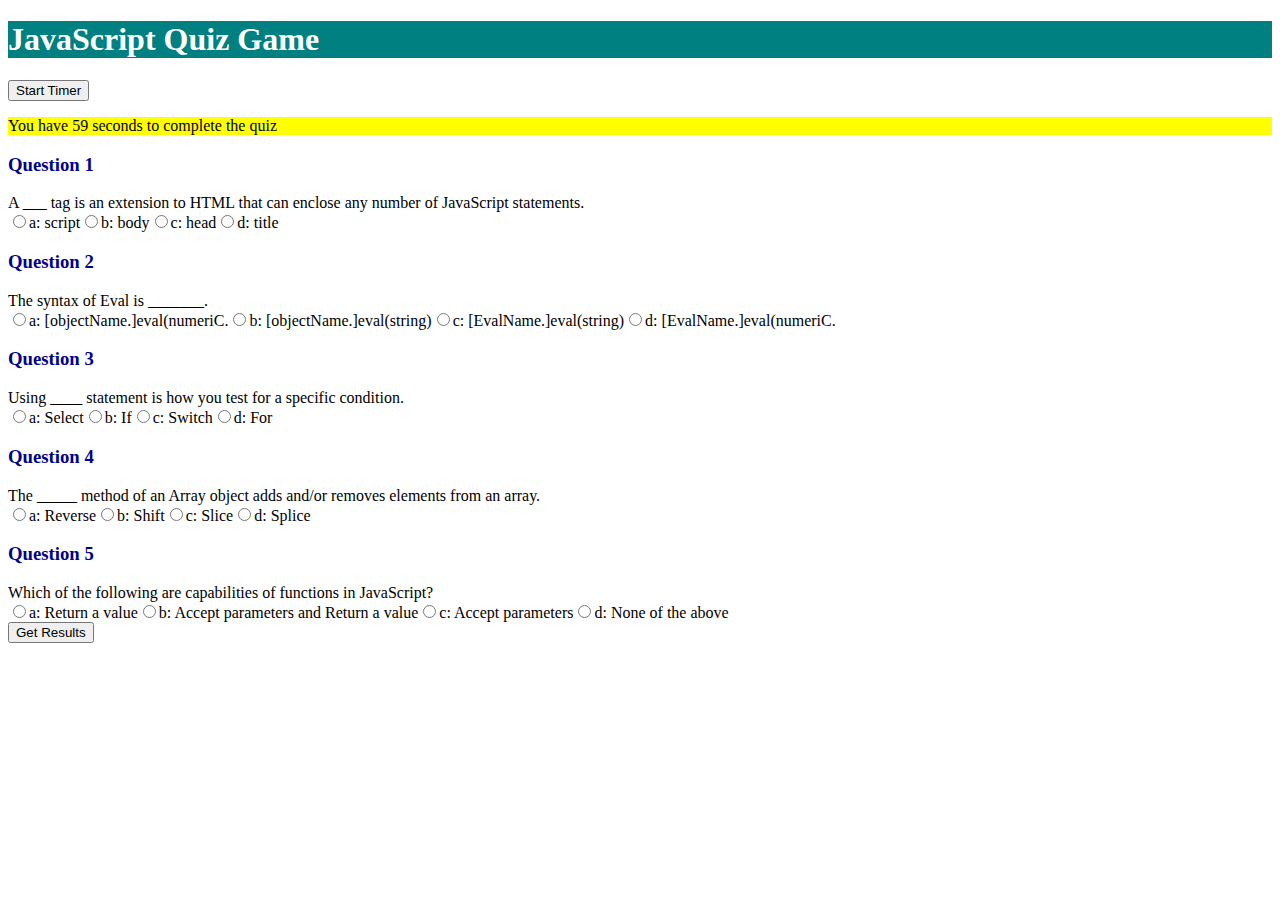
<file: index.html>
<!DOCTYPE html>
<html lang="en">

<head>
    <meta charset="UTF-8">
    <meta name="viewport" content="width=device-width, initial-scale=1.0">
    <title>Quiz Game</title>

    <!-- Using CSS and Bootstrap create a general look for page -->

    <link href="./Assets/style.css" rel="stylesheet">

</head>

<body>


    <h1>JavaScript Quiz Game</h1>

    <button id="startTimer" onclick="buttonClick()">Start Timer</button>
  
 
    <p>You have <span id="countdown">59 </span> seconds to complete the quiz</p>

    <div id="quiz"></div>
    <button id="submit">Get Results</button>
    <div id="results"></div>



    <script src="https://code.jquery.com/jquery-3.4.1.min.js"></script>

    <script>

        var myQuestions = [
            {
                question: "<h3>Question 1</h3>A ___ tag is an extension to HTML that can enclose any number of JavaScript statements.",
                answers: {
                    a: 'script',
                    b: 'body',
                    c: 'head',
                    d: 'title'
                },
                correctAnswer: 'a'
            },

            {
                question: "<h3>Question 2</h3>The syntax of Eval is _______.",
                answers: {
                    a: '[objectName.]eval(numeriC.',
                    b: '[objectName.]eval(string)',
                    c: '[EvalName.]eval(string)',
                    d: '[EvalName.]eval(numeriC.'
                },
                correctAnswer: 'b'
            },

            {
                question: "<h3>Question 3</h3>Using ____ statement is how you test for a specific condition.",
                answers: {
                    a: 'Select',
                    b: 'If',
                    c: 'Switch',
                    d: 'For'
                },
                correctAnswer: 'b'
            },

            {
                question: "<h3>Question 4</h3>The _____ method of an Array object adds and/or removes elements from an array.",
                answers: {
                    a: 'Reverse',
                    b: 'Shift',
                    c: 'Slice',
                    d: 'Splice'
                },
                correctAnswer: 'd'
            },

            {
                question: "<h3>Question 5</h3>Which of the following are capabilities of functions in JavaScript?",
                answers: {
                    a: 'Return a value',
                    b: 'Accept parameters and Return a value',
                    c: 'Accept parameters',
                    d: 'None of the above'
                },
                correctAnswer: 'c'
            }
        ];


        var score = 0;
        var questionIndex = 0;
        var startTimer = document.getElementById("startTimer");
        var currentTime = document.getElementById("currentTime");
        var questionDiv = document.getElementById("questionDiv");

        var quizContainer = document.getElementById('quiz');
        var resultsContainer = document.getElementById('results');
        var submitButton = document.getElementById('submit');

        // Create a function to generate a quiz. Function will need these inputs: quiz questions, a place to put the quiz, a place for the results, a submit button.

        generateQuiz(myQuestions, quizContainer, resultsContainer, submitButton);

        function generateQuiz(questions, quizContainer, resultsContainer, submitButton) {

            function showQuestions(questions, quizContainer) {
                // we'll need a place to store the output and the answer choices
                var output = [];
                var answers;

                // for each question...

                for (var i = 0; i < questions.length; i++) {

                    // first reset teh list of answers
                    answers = [];

                    // for each available answer to this question...

                    for (letter in questions[i].answers) {

                        // ... add an html radio button

                        answers.push(
                            '<label>'
                            + '<input type="radio" name="question' + i + '" value="' + letter + '">'
                            + letter + ': '
                            + questions[i].answers[letter]
                            + '</label>'
                        );
                    }

                    // add this question and its answers to the output
                    output.push(
                        '<div class="question">' + questions[i].question + '</div>'
                        + '<div class="answers">' + answers.join('') + '</div>'
                    );
                }

                // finally combine our output list inot one string of html and put it on the page
                quizContainer.innerHTML = output.join('');
            }

            function showResults(questions, quizContainer, resultsContainer) {

                // gather answer containers from our quiz
                var answerContainers = quizContainer.querySelectorAll('.answers');

                // keep track of user's answers
                var userAnswer = '';
                var numCorrect = 0;

                // vor each question...

                for (var i = 0; i < questions.length; i++) {

                    //find selected answer
                    userAnswer = (answerContainers[i].querySelector('input[name=question' + i + ']:checked') || {}).value;

                    // if answer is correct
                    if (userAnswer === questions[i].correctAnswer) {
                        // add to the number of correct answers
                        numCorrect++;

                        //color the answers green
                        answerContainers[i].style.color = 'lightgreen';
                    }

                    // if answers is wrong or blank
                    else {
                        // color the answers red
                        answerContainers[i].style.color = 'red';
                    }
                }

                // show number of correct answers out of total

                resultsContainer.innerHTML = numCorrect + ' out of ' + questions.length;
            }

            // show the questions
            showQuestions(questions, quizContainer);

            // when user clicks submit, show results
            submitButton.onclick = function () {
                showResults(questions, quizContainer, resultsContainer);
            }

        }


        // Timer function
        

        // $("#startClock").click(function() {
        //     var counter = 5;
        //     setInterval(function () {
        //         counter--;
        //         if (counter >= 0) {
        //             span = document.getElementById("count");
        //             span.innerHTML = counter;
        //         }
        //         if (counter === 0) {
        //             alert('sorry, out of time');
        //             clearInterval(counter);
        //         }
        //     }, 1000);
        // });
      
            // var secondsLeft = 59;

            // var everySecond;

            // function startTimer() {
            //     everySecond = setInterval(function(){countTimer()}, 1000);
            // }
            // function countTimer() {
            //     document.getElementById("countdown").innerHTML = "Time Remaining: " + secondsLeft;
            //     secondsLeft--;

            //     if (secondsLeft === 0) {
            //         clearInterval(everySecond);
            //         endTimer();
            //         reload();
            //     }
            // }



            // var secondsLeft = 59;
            // function timerStart() {
            //     let timeHandler = setInterval(function() {
            //         timeTxt.innerText = "Seconds left: " + secondsLeft;
            //         secondsLeft--
            //         if (secondsLeft < 0) {
            //             clearInterval(timerHandler);
            //         }
            //     }, 1000);
            // };

            // // starts the timer
            // timerStart.addEventListener("click", function() {
            //     timerStart();
            //     // hide();
            //     display();
            // });


    
        var secondsLeft = 59;

        var everySecond = setInterval(function() {
         if (secondsLeft <= 0) {
        clearInterval(everySecond);
        document.getElementById("countdown").innerHTML = "Finished";
         } else {
        document.getElementById("countdown").innerHTML = secondsLeft + " seconds remaining";
          }
            secondsLeft -= 1;
           }, 1000);
    



        // Question function
        var createUl = document.createElement("ul");

        // Displays question and answers
        function showQuestions(questionIndex) {
            questionDiv.innerHTML = "";
            createUl.innerHTML = "";

            for (var i = 0; i < questions.length; i++) {
                var userQuestion = questions[questionIndex].question;
                var userAnswer = questions[questionIndex].answers;
                questionDiv.textContent = userQuestion;
            }

            userAnswer.forEach(function (newQuestion) {
                var listQuestion = document.createElement("li");
                listQuestion.textContent = newQuestion;
                questionDiv.appendChild(createUl);
                createUl.appendChild(listQuestion);
                listQuestion.addEventListener("click", (compareQuestions));
            })
        }

        // Event to compare choice with user answers

        var penalty = 10;

        function compareQuestions(event) {
            var choice = event.target;

            if (choice.matches("li")) {

                var createDiv = document.createElement("div");
                createDiv.setAttribute("id", "createDiv");

                if (choice.textContent == questions[questionIndex].correctAnswer) {
                    score++;
                    createDiv.textContent = "Correct!";
                }

                else {
                    secondsLeft = secondsLeft - penalty;
                    createDiv.textContent = "Incorrect! Correct Answer: " + questions[questionIndex].correctAnswer;
                }

            }

            // Determines what question the user is on

            questionIndex++;

            if (questionIndex >= questions.length) {
                finished();
                createDiv.textContent = "Quiz Finished!";
            }
            else {
                showQuestions(questionIndex);
            }
            questionDiv.appendChild(createDiv);
        }

        // Finished will append high score

        function finished() {
            questionDiv.innerHTML = "";
            currentTime.innerHTML = "";

            // Create header

            var createH2 = document.createElement("h2");
            createH2.setAttribute("id", "createH2");
            createH2.textContent = "Finished!"

            questionDiv.appendChild(createH2);

            // Create Paragraph

            var createP = document.createElement("p");
            createP.setAttribute("id", "createP");

            questionDiv.appendChild(createP);

            // Create high score

            if (secondsLeft >= 0) {
                var secondsRemaining = secondsLeft;
                var createScore = document.createElement("p");
                clearInterval(counter);
                createP.textContent = "Final Score: " + secondsRemaining;

                questionDiv.appendChild(createScore);
            }

            //  Create label

            var createLabel = document.createElement("label");
            createLabel.setAttribute("id", "createLabel");
            createLabel.textContent = "Enter your name: ";

            questionDiv.appendChild(createLabel);

            //Create input

            var createInput = document.createElement("input");
            createInput.setAttribute("type", "text");
            createInput.setAttribute("id", "name");
            createInput.textContent = "";

            questionDiv.appendChild(createInput);

            // Create submit

            // var createSubmit = document.createElement("button");
            // createSubmit.setAttribute("type", "submit");
            // createSubmit.setAttribute("id", "submit");
            // createSubmit.textContent = "Submit";

            // questionDiv.appendChild(createSubmit);

            // Event listener for name, local storage, and scores

            createSubmit.addEventListener("click", function () {
                var name = createInput.value;

                if (name === null) {
                    console.log("no name entered");
                }
                else {
                    var finalScore = {
                        name: name,
                        score: secondsRemaining
                    }
                    console.log(finalScore);

                    var allScores = localStorage.getItem("allScores");
                    if (allScores === null) {
                        allScores = [];
                    }
                    else {
                        allScores = JSON.parse(allScores);
                    }
                    allScores.push(finalScore);

                    var newScore = JSON.stringify(allScores);
                    localStorage.setItem("allScores", newScore);

                    window.location.replace("./highscores.html");
                }
            })
        };


    </script>

</body>

</html>
</file>
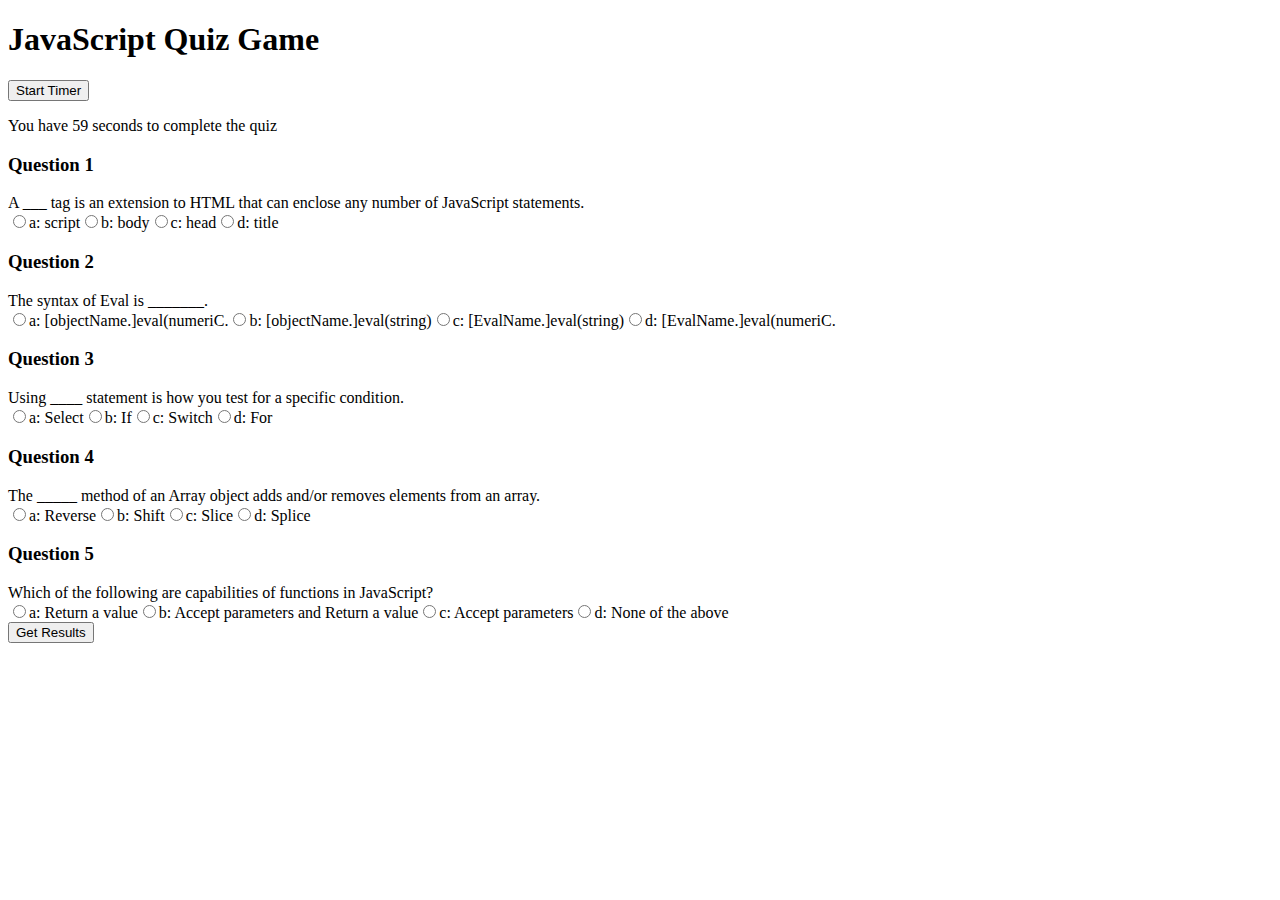
<file: Assets/index.html>
<!DOCTYPE html>
<html lang="en">

<head>
    <meta charset="UTF-8">
    <meta name="viewport" content="width=device-width, initial-scale=1.0">
    <title>Quiz Game</title>

</head>

<body>
    <!-- Using CSS and Bootstrap create a general look for page -->

    <!-- Set up the structure -->


    <h1>JavaScript Quiz Game</h1>

    <button id="startTimer" onclick="buttonClick()">Start Timer</button>
  
 
    <p>You have <span id="countdown">59 </span> seconds to complete the quiz</p>

    <div id="quiz"></div>
    <button id="submit">Get Results</button>
    <div id="results"></div>



    <script src="https://code.jquery.com/jquery-3.4.1.min.js"></script>

    <script>

        var myQuestions = [
            {
                question: "<h3>Question 1</h3>A ___ tag is an extension to HTML that can enclose any number of JavaScript statements.",
                answers: {
                    a: 'script',
                    b: 'body',
                    c: 'head',
                    d: 'title'
                },
                correctAnswer: 'a'
            },

            {
                question: "<h3>Question 2</h3>The syntax of Eval is _______.",
                answers: {
                    a: '[objectName.]eval(numeriC.',
                    b: '[objectName.]eval(string)',
                    c: '[EvalName.]eval(string)',
                    d: '[EvalName.]eval(numeriC.'
                },
                correctAnswer: 'b'
            },

            {
                question: "<h3>Question 3</h3>Using ____ statement is how you test for a specific condition.",
                answers: {
                    a: 'Select',
                    b: 'If',
                    c: 'Switch',
                    d: 'For'
                },
                correctAnswer: 'b'
            },

            {
                question: "<h3>Question 4</h3>The _____ method of an Array object adds and/or removes elements from an array.",
                answers: {
                    a: 'Reverse',
                    b: 'Shift',
                    c: 'Slice',
                    d: 'Splice'
                },
                correctAnswer: 'd'
            },

            {
                question: "<h3>Question 5</h3>Which of the following are capabilities of functions in JavaScript?",
                answers: {
                    a: 'Return a value',
                    b: 'Accept parameters and Return a value',
                    c: 'Accept parameters',
                    d: 'None of the above'
                },
                correctAnswer: 'c'
            }
        ];


        var score = 0;
        var questionIndex = 0;
        var startTimer = document.getElementById("startTimer");
        var currentTime = document.getElementById("currentTime");
        var questionDiv = document.getElementById("questionDiv");

        var quizContainer = document.getElementById('quiz');
        var resultsContainer = document.getElementById('results');
        var submitButton = document.getElementById('submit');

        // Create a function to generate a quiz. Function will need these inputs: quiz questions, a place to put the quiz, a place for the results, a submit button.

        generateQuiz(myQuestions, quizContainer, resultsContainer, submitButton);

        function generateQuiz(questions, quizContainer, resultsContainer, submitButton) {

            function showQuestions(questions, quizContainer) {
                // we'll need a place to store the output and the answer choices
                var output = [];
                var answers;

                // for each question...

                for (var i = 0; i < questions.length; i++) {

                    // first reset teh list of answers
                    answers = [];

                    // for each available answer to this question...

                    for (letter in questions[i].answers) {

                        // ... add an html radio button

                        answers.push(
                            '<label>'
                            + '<input type="radio" name="question' + i + '" value="' + letter + '">'
                            + letter + ': '
                            + questions[i].answers[letter]
                            + '</label>'
                        );
                    }

                    // add this question and its answers to the output
                    output.push(
                        '<div class="question">' + questions[i].question + '</div>'
                        + '<div class="answers">' + answers.join('') + '</div>'
                    );
                }

                // finally combine our output list inot one string of html and put it on the page
                quizContainer.innerHTML = output.join('');
            }

            function showResults(questions, quizContainer, resultsContainer) {

                // gather answer containers from our quiz
                var answerContainers = quizContainer.querySelectorAll('.answers');

                // keep track of user's answers
                var userAnswer = '';
                var numCorrect = 0;

                // vor each question...

                for (var i = 0; i < questions.length; i++) {

                    //find selected answer
                    userAnswer = (answerContainers[i].querySelector('input[name=question' + i + ']:checked') || {}).value;

                    // if answer is correct
                    if (userAnswer === questions[i].correctAnswer) {
                        // add to the number of correct answers
                        numCorrect++;

                        //color the answers green
                        answerContainers[i].style.color = 'lightgreen';
                    }

                    // if answers is wrong or blank
                    else {
                        // color the answers red
                        answerContainers[i].style.color = 'red';
                    }
                }

                // show number of correct answers out of total

                resultsContainer.innerHTML = numCorrect + ' out of ' + questions.length;
            }

            // show the questions
            showQuestions(questions, quizContainer);

            // when user clicks submit, show results
            submitButton.onclick = function () {
                showResults(questions, quizContainer, resultsContainer);
            }

        }


        // Timer function
        

        // $("#startClock").click(function() {
        //     var counter = 5;
        //     setInterval(function () {
        //         counter--;
        //         if (counter >= 0) {
        //             span = document.getElementById("count");
        //             span.innerHTML = counter;
        //         }
        //         if (counter === 0) {
        //             alert('sorry, out of time');
        //             clearInterval(counter);
        //         }
        //     }, 1000);
        // });
      
            // var secondsLeft = 59;

            // var everySecond;

            // function startTimer() {
            //     everySecond = setInterval(function(){countTimer()}, 1000);
            // }
            // function countTimer() {
            //     document.getElementById("countdown").innerHTML = "Time Remaining: " + secondsLeft;
            //     secondsLeft--;

            //     if (secondsLeft === 0) {
            //         clearInterval(everySecond);
            //         endTimer();
            //         reload();
            //     }
            // }



            // var secondsLeft = 59;
            // function timerStart() {
            //     let timeHandler = setInterval(function() {
            //         timeTxt.innerText = "Seconds left: " + secondsLeft;
            //         secondsLeft--
            //         if (secondsLeft < 0) {
            //             clearInterval(timerHandler);
            //         }
            //     }, 1000);
            // };

            // // starts the timer
            // timerStart.addEventListener("click", function() {
            //     timerStart();
            //     // hide();
            //     display();
            // });


    
        var secondsLeft = 59;

        var everySecond = setInterval(function() {
         if (secondsLeft <= 0) {
        clearInterval(everySecond);
        document.getElementById("countdown").innerHTML = "Finished";
         } else {
        document.getElementById("countdown").innerHTML = secondsLeft + " seconds remaining";
          }
            secondsLeft -= 1;
           }, 1000);
    



        // Question function
        var createUl = document.createElement("ul");

        // Displays question and answers
        function showQuestions(questionIndex) {
            questionDiv.innerHTML = "";
            createUl.innerHTML = "";

            for (var i = 0; i < questions.length; i++) {
                var userQuestion = questions[questionIndex].question;
                var userAnswer = questions[questionIndex].answers;
                questionDiv.textContent = userQuestion;
            }

            userAnswer.forEach(function (newQuestion) {
                var listQuestion = document.createElement("li");
                listQuestion.textContent = newQuestion;
                questionDiv.appendChild(createUl);
                createUl.appendChild(listQuestion);
                listQuestion.addEventListener("click", (compareQuestions));
            })
        }

        // Event to compare choice with user answers

        var penalty = 10;

        function compareQuestions(event) {
            var choice = event.target;

            if (choice.matches("li")) {

                var createDiv = document.createElement("div");
                createDiv.setAttribute("id", "createDiv");

                if (choice.textContent == questions[questionIndex].correctAnswer) {
                    score++;
                    createDiv.textContent = "Correct!";
                }

                else {
                    secondsLeft = secondsLeft - penalty;
                    createDiv.textContent = "Incorrect! Correct Answer: " + questions[questionIndex].correctAnswer;
                }

            }

            // Determines what question the user is on

            questionIndex++;

            if (questionIndex >= questions.length) {
                finished();
                createDiv.textContent = "Quiz Finished!";
            }
            else {
                showQuestions(questionIndex);
            }
            questionDiv.appendChild(createDiv);
        }

        // Finished will append high score

        function finished() {
            questionDiv.innerHTML = "";
            currentTime.innerHTML = "";

            // Create header

            var createH2 = document.createElement("h2");
            createH2.setAttribute("id", "createH2");
            createH2.textContent = "Finished!"

            questionDiv.appendChild(createH2);

            // Create Paragraph

            var createP = document.createElement("p");
            createP.setAttribute("id", "createP");

            questionDiv.appendChild(createP);

            // Create high score

            if (secondsLeft >= 0) {
                var secondsRemaining = secondsLeft;
                var createScore = document.createElement("p");
                clearInterval(counter);
                createP.textContent = "Final Score: " + secondsRemaining;

                questionDiv.appendChild(createScore);
            }

            //  Create label

            var createLabel = document.createElement("label");
            createLabel.setAttribute("id", "createLabel");
            createLabel.textContent = "Enter your name: ";

            questionDiv.appendChild(createLabel);

            //Create input

            var createInput = document.createElement("input");
            createInput.setAttribute("type", "text");
            createInput.setAttribute("id", "name");
            createInput.textContent = "";

            questionDiv.appendChild(createInput);

            // Create submit

            // var createSubmit = document.createElement("button");
            // createSubmit.setAttribute("type", "submit");
            // createSubmit.setAttribute("id", "submit");
            // createSubmit.textContent = "Submit";

            // questionDiv.appendChild(createSubmit);

            // Event listener for name, local storage, and scores

            createSubmit.addEventListener("click", function () {
                var name = createInput.value;

                if (name === null) {
                    console.log("no name entered");
                }
                else {
                    var finalScore = {
                        name: name,
                        score: secondsRemaining
                    }
                    console.log(finalScore);

                    var allScores = localStorage.getItem("allScores");
                    if (allScores === null) {
                        allScores = [];
                    }
                    else {
                        allScores = JSON.parse(allScores);
                    }
                    allScores.push(finalScore);

                    var newScore = JSON.stringify(allScores);
                    localStorage.setItem("allScores", newScore);

                    window.location.replace("./highscores.html");
                }
            })
        };


    </script>

</body>

</html>
</file>
<file: Assets/style.css>
h1 {
    background-color: teal;
    color: white;
}

p {
    background-color: yellow;
}

h3 {
    color: darkblue
}
</file>
